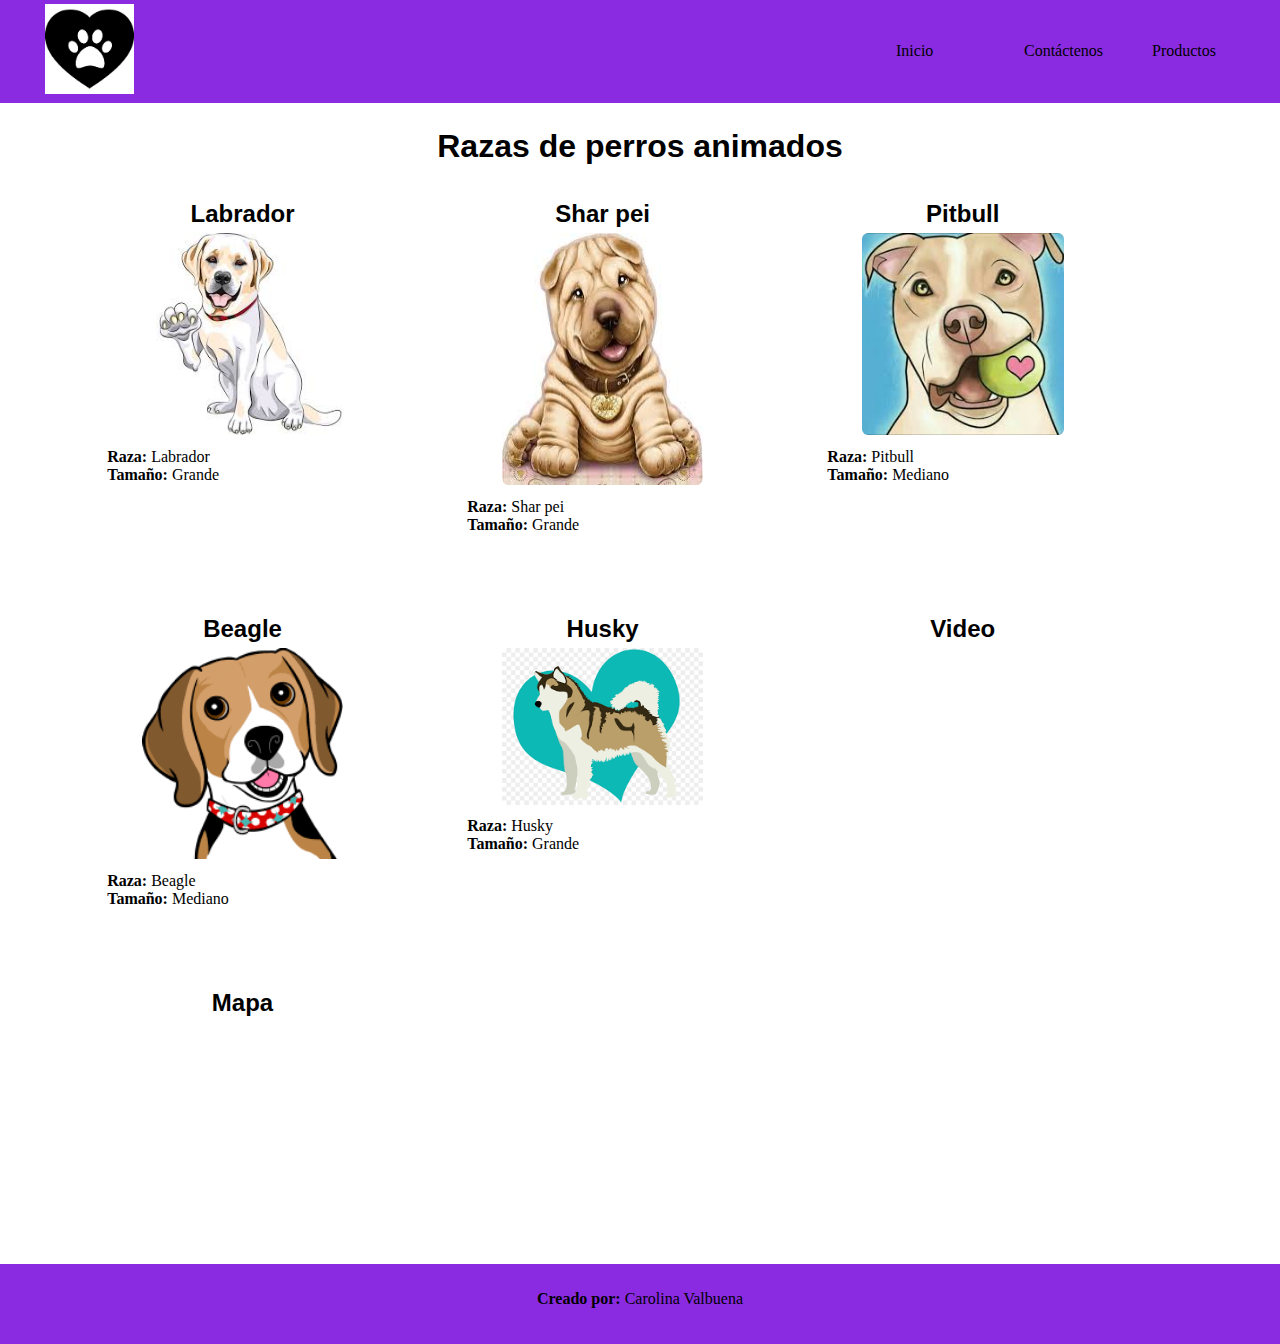
<file: index.html>
<!DOCTYPE html>
<html>
<head>
    <meta charset='utf-8'>
    <meta http-equiv='X-UA-Compatible' content='IE=edge'>
    <title>Page Title</title>
    <meta name='viewport' content='width=device-width, initial-scale=1'>
    <link rel='stylesheet' type='text/css' media='screen' href='./CSS/estilos.css'>
    <link rel='stylesheet' type='text/css' media='screen' href='./CSS/menu.css'>
    
</head>
    <body>
        
        <!-- INICIA MENU DE LA PAGINA -->
        <nav id="menu">
            <ul class="menu">
                <li class="logo"> 
                    <a href="#"> 
                        <!-- IMAGEN DEL LOGO -->
                        <img src="./IMG/logo.png"> 
                    </a> 
                </li>
                <li> <a href="./index.html"> Inicio </a> </li>
                <li> <a href="./Contáctenos.html"> Contáctenos </a> </li>
                <li>
                    <!--Inicia menu desplegable-->
                    <a href="#"> Productos </a>
                    <ul>
                        <li><a href="#"> Stickers</a></li>
                        <li><a href="#"> Afiches</a></li>
                        <li><a href="#"> Postales</a></li>
                    </ul>
                    <!--Fin menu desplegable-->
                </li>
            
                
            </ul>
        </nav>

            
        <div class="container">
            <h1> Razas de perros animados </h1>

            <section class="section-flex">
                <article class="character">
                    <header><h2>Labrador</h2> </header>
                    <img src="./IMG/Labrador.jpg">
                    <div class="info-character">
                        <p><b>Raza:</b> Labrador</p>
                        <p><b>Tamaño:</b> Grande</p>
                    </div>

                </article>
                <article class="character">
                    <header> <h2>Shar pei</h2> </header>
                    <img src="./IMG/Shar pei.jpg">
                    <div class="info-character">
                        <p><b>Raza:</b> Shar pei</p>
                        <p><b>Tamaño:</b> Grande</p>
                    </div>

                </article>
                <article class="character">
                    <header><h2>Pitbull</h2> </header>
                    <img src="./IMG/pitbull.jpg">
                    <div class="info-character">
                        <p><b>Raza:</b> Pitbull</p>
                        <p><b>Tamaño:</b> Mediano</p>
                    </div>

                </article>
                <article class="character">
                    <header><h2>Beagle</h2> </header>
                    <img src="./IMG/beagle.png">
                    <div class="info-character">
                        <p><b>Raza:</b> Beagle</p>
                        <p><b>Tamaño:</b> Mediano</p>    
                    </div>

                </article>
                <article class="character">
                    <header> <h2>Husky</h2> </header>
                    <img src="./IMG/Husky.png">
                    <div class="info-character">
                        <p><b>Raza:</b> Husky</p>
                        <p><b>Tamaño:</b> Grande</p>
                    </div>

                </article>

                <article class="character">
                    <header> <h2>Video</h2> </header>
                    <iframe width="200" 
                            height="200" 
                            src="https://www.youtube.com/embed/tTYzjBbeDWw" 
                            frameborder="0" 
                            allow="accelerometer; autoplay; clipboard-write; encrypted-media; gyroscope; picture-in-picture" 
                            allowfullscreen>
                    </iframe>
                </article>
                <article class="character">
                    <header> <h2>Mapa</h2> </header>
                    <iframe src="https://www.google.com/maps/embed?pb=!1m18!1m12!1m3!1d3977.0107093646197!2d-74.12618008590992!3d4.59210044386992!2m3!1f0!2f0!3f0!3m2!1i1024!2i768!4f13.1!3m3!1m2!1s0x8e3f992928b4cee9%3A0x539f03e456727685!2sCentro%20Mayor%20Centro%20Comercial!5e0!3m2!1ses!2sco!4v1611421564056!5m2!1ses!2sco" 
                    width="200" 
                    height="200" 
                    frameborder="0" 
                    style="border:0;" 
                    allowfullscreen="" 
                    aria-hidden="false" 
                    tabindex="0"></iframe>
                </article>
            </section>
        

        </div>

        <footer>
            <p><b>Creado por:</b> Carolina Valbuena</p>
        </footer>

        <!--<script src='./js/javascrip.js'></script>-->

    </body>
</html>
</file>
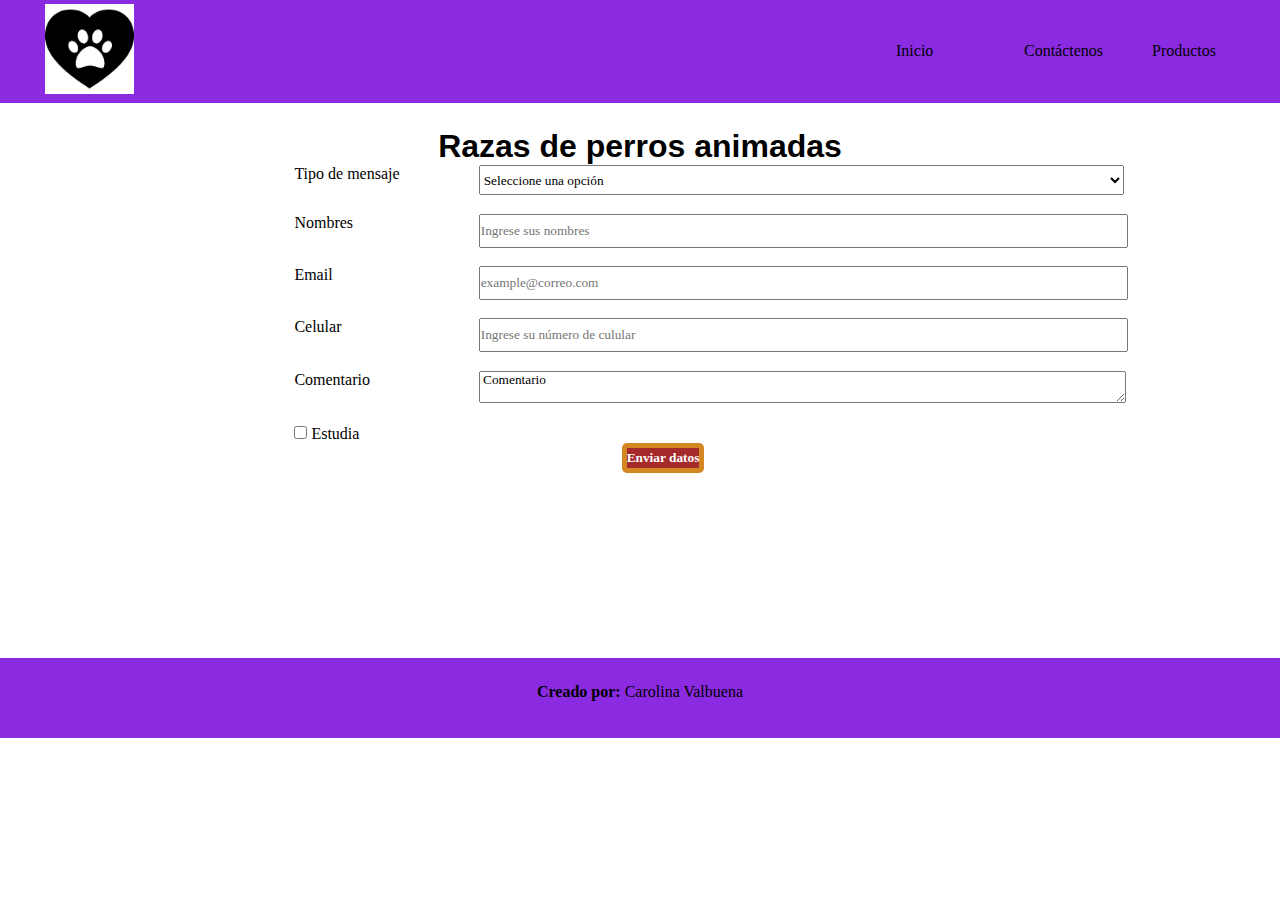
<file: Contáctenos.html>
<!DOCTYPE html>
<html>
<head>
    <meta charset='utf-8'>
    <meta http-equiv='X-UA-Compatible' content='IE=edge'>
    <title>Page Title</title>
    <meta name='viewport' content='width=device-width, initial-scale=1'>
    <link rel='stylesheet' type='text/css' media='screen' href='./CSS/estilos.css'>
    <link rel='stylesheet' type='text/css' media='screen' href='./CSS/menu.css'>
   <!--<script src='main.js'></script>--> 
</head>
    <body>
        <!-- INICIA MENU DE LA PAGINA -->
        <nav id="menu">
            <ul class="menu">
                <li class="logo"> 
                    <a href="#"> 
                        <!-- IMAGEN DEL LOGO -->
                        <img src="./IMG/logo.png"> 
                    </a> 
                </li>
                <li> <a href="./index.html"> Inicio </a> </li>
                <li> <a href="./contactenos.html"> Contáctenos </a> </li>
                <li>
                    <!--Inicia menu desplegable-->
                    <a href="#"> Productos </a>
                    <ul>
                        <li><a href="#"> Stickers</a></li>
                        <li><a href="#"> Afiches</a></li>
                        <li><a href="#"> Postales</a></li>
                    </ul>
                    <!--Fin menu desplegable-->
                </li>
            </ul>
        </nav>

            
        <div class="container">
            <h1>Razas de perros animadas</h1>

            <!-- Inicia formulario -->
                <div>
                    <form>
                        <div class="section-flex">

                            <div class="elemnt-form">
                                <div class="label">
                                    <label for="type"> Tipo de mensaje </label>
                                </div>
                                <select id="type" name="type" required>
                                    <option value=""> Seleccione una opción </option>
                                    <option value="Preguntas"> Preguntas </option>
                                    <option value="Solicitud"> Solicitud </option>
                                    <option value="Opinión"> Opinión </option>
                                </select>
                            </div>
    
                            <div class="elemnt-form">
                                <div class="label">
                                    <label for="name"> Nombres </label>
                                </div>
                                <input type="text" id="name" name="name" placeholder="Ingrese sus nombres">
                            </div>
                            
                            <div class="elemnt-form">
                                <div class="label">
                                    <label for="email"> Email </label>
                                </div>
                                <input type="text" id="email" name="email" placeholder="example@correo.com">
                            </div>
    
                            <div class="elemnt-form">
                                <div class="label">
                                    <label for="celular"> Celular </label>
                                </div>
                                <input type="text" id="celular" name="celular" placeholder="Ingrese su número de culular">
                            </div>
    
                            <div class="elemnt-form">
                                <div class="label">
                                    <label for="comment"> Comentario </label>
                                </div>
                                <textarea id="comment" name="comment" placeholder="Ingrese su comentario" required> Comentario</textarea>
                            </div>
    
                            
                        </div>
                        <div>
                            <label><input type="checkbox" id="Estudia"> Estudia </label><br>
                        </div>
    
                        <div class="btn-div">
                            <button type="submin" onclick="validacioncampos()"> Enviar datos </button>
                        </div>
                    </form>
                </div>
        </div>

        <footer>
            <p><b>Creado por:</b> Carolina Valbuena</p>
        </footer>

        <script src="./js/javascrip.js"></script>
    </body>
</html>
</file>
<file: CSS/estilos.css>
* {
    margin: 0px;
    padding: 0px;
    font-family: "Poiret One", cursive;  
}

.container {
    margin-left: 5%;
    margin-right: 5%;
    margin-top: 2%;
}

h1,
h2 {
    text-align: center;
    font-family: "krona one", sans-serif;
}

.section-flex {
    display: flex;
    flex-wrap: wrap;
}

.character {
    width: 25%;
    margin: 3%;
    border: 2px white;
    border-right: 3px white solid;
    border-bottom: 3px white solid;
    text-align: center;
    border-radius: 5px;
}

.character img {
    width: 70%;
    border-radius: 3%;
}

.info-character {
    text-align: justify;
    padding: 3%;
}

h2 {
    font-weight: bold;
    margin-bottom: 2%;
}

footer {
    background-color: blueviolet;
    color: black;
    height: 80px;
    text-align: center;
}

footer p {
    padding-top: 2%;
}


/* CSS formulario */

form {
    margin-left: 20%;
    width: 80%;
    text-align: left;
}

.elemnt-form {
    width: 100%;
    margin-bottom: 2%;
}

.label {
    width: 20%;
    float: left;
}

.elemnt-form input,
select,
textarea {
    width: 70%;
    height: 30px;
}

.btn-div {
    text-align: center;
    width: 80%;
    margin-bottom: 20%;
}

.btn-div button {
    background-color: brown;
    border: 5px rgb(211, 134, 33) solid;
    border-radius: 5px;
    height: 30px;
    font-weight: bold;
    color: white;
}
</file>
<file: CSS/menu.css>
nav {
    background-color: blueviolet;
    color: black;
}

.menu {
    display: flex;
    align-items: center;
}

.menu li {
    width: 10%;
    list-style: none;
}

.menu a {
    color: black;
    font-family: "indie Flower", cursive;
    text-decoration: none;
}

.menu a:hover {
    background-color: rgba(28, 168, 223, 0.849);
    border: 5px white solid;
    border-radius: 5px;
    color: black;
}

.logo {
    flex-grow: 3;
}

.logo img {
    width: 10%;
    padding: 0.5% 1% 0.5% 5%;
}


/* Menu desplegable */

#menu ul li {
    margin: 0;
    padding: 0;
    float: left;
    position: relative;
}

#menu ul ul {
    position: absolute;
    top: 100%;
    left: 0;
    background: blueviolet;
    padding: 0;
    display: none;
}

#menu ul li:hover > ul {
    display: block;
}

#menu ul ul li {
    float: none;
    margin-top: 10px;
    width: 150px;
}
</file>
